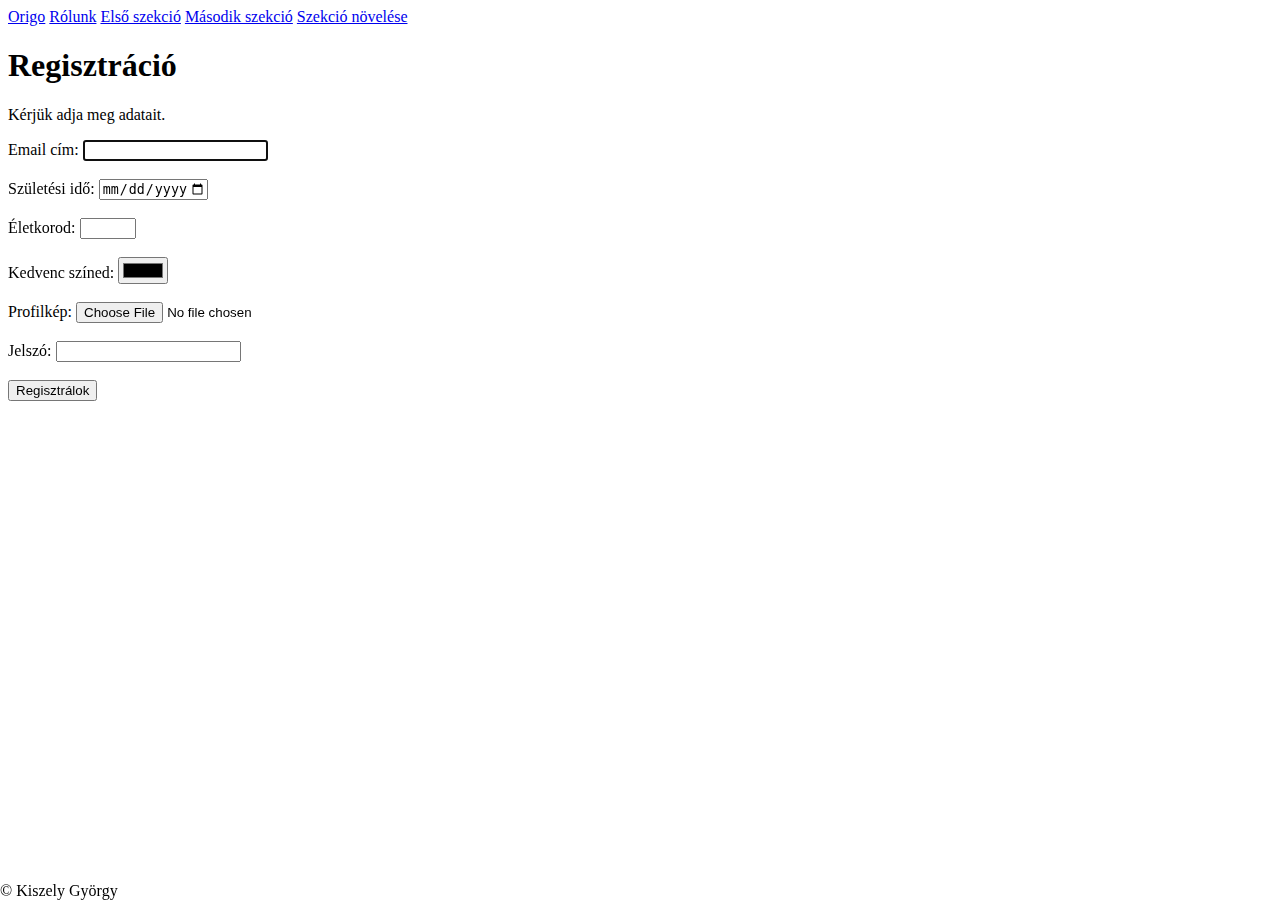
<file: index.html>
<!DOCTYPE html>
<html>
<head>
	<meta charset="utf-8">
	<!-- CSS fájlok beszúrása. -->
	<link rel="stylesheet" href="css/main.css">
</head>
	<body>

		<!-- Navigáció -->
		<nav>
			<a href="http://origo.hu" 
				 target="_blank">Origo</a> <!-- Új lapon nyitja meg -->
			<a href="pages/about.html">Rólunk</a>
			<a href="#section1">Első szekció</a>
			<a href="#section2">Második szekció</a>
			<a href="#" onclick="bigSection()">Szekció növelése</a>
		</nav>
		
		<!-- Első szekció -->
		<section id="section1">
			<!-- Új bejegyzés. -->
			<article>
				<h1>Regisztráció</h1>
				<p>Kérjük adja meg adatait.</p>
				
			  <!-- Regisztrációs rlap-->
<!--			<form novalidate> ilyenkor nem ellenőrzi a beviteli mezőket -->
			  <form novalidate method="get" action="http://nettuts.hu/post">
					<label for="email1">Email  cím:</label>
				  	<input name="email1" type="email" id="email1" autofocus>
				  	<br><br>
				
					<label for="bd1">Születési idő:</label>
				  	<input name="bd1" type="date" id="bd1" min="1950-01-01" max="2020-12-31">
				  	<br><br>

					<label for="age1">Életkorod:</label>
				  	<input name="age1" type="number" id="age1" min="18" max="60">
				  	<br><br>

					<label for="color1">Kedvenc színed:</label>
				  	<input name="color1" type="color" id="color1">
				  	<br><br>

					<label for="photo1">Profilkép:</label>
				  	<input name="photo1" type="file" id="photo1">
				  	<br><br>
				
					<label for="password1">Jelszó:</label>
				  	<input name="password1" type="password" id="password1">
				  	<br><br>
				
				  	<input type="submit" value="Regisztrálok">
				</form>
			</article>
		</section>

		<!-- Lábléc. -->
		<footer style="position: fixed; left:0; right:0; bottom:0;">
			&copy; Kiszely György
		</footer>
		
		<!-- JS fájlok beszúrása. -->
		<script src="js/main.js"></script>
		
	</body>
</html>
</file>
<file: css/main.css>
body {
}

#section1 {
	transition: all 1s;
	/*height: 0;
	opacity: 0;*/
}
#section1.big {
	opacity: 1;
	height: 1000px;
}
</file>
